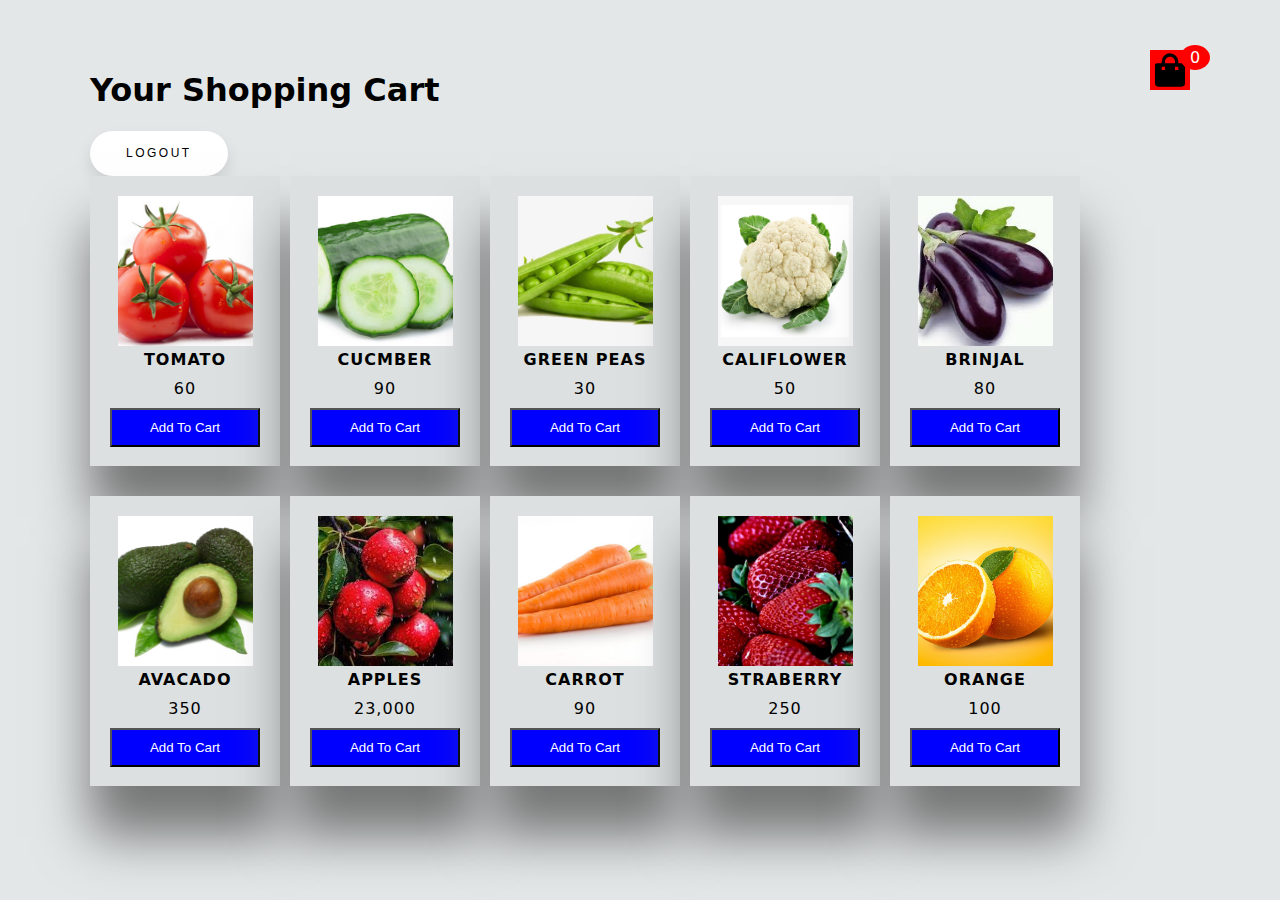
<file: cosmetics/cart.html>
<!DOCTYPE html>
<html lang="en">
<head>
    <meta charset="UTF-8">
    <meta http-equiv="X-UA-Compatible" content="IE=edge">
    <meta name="viewport" content="width=device-width, initial-scale=1.0">
    <title>FOOTCAP</title>
    <link rel="stylesheet" href="cart.css">
</head>
<body class="">
   
    <div class="container">
        
        <header>
          
          <h1>Your Shopping Cart</h1>
            <div class="shopping">
                <img src="./image/bxs-shopping-bag.svg" alt="">
                <span class="quantity">0</span>
                
            </div>
        </header>
        <button id="user" class="buy">logout</button>
        <div class="list">
          
        </div>
    </div>
    <div class="card">
        <h1>Card</h1>
        <ul class="listCard">
        </ul>
        <div class="checkOut">
            <div class="total"> 0</div>
            <div class="closeShopping">Close</div>
        </div>
        <button id="buy" class="buy">BUY</button>
    </div>

    <script src="app.js"></script>
</body>
</html>
</file>
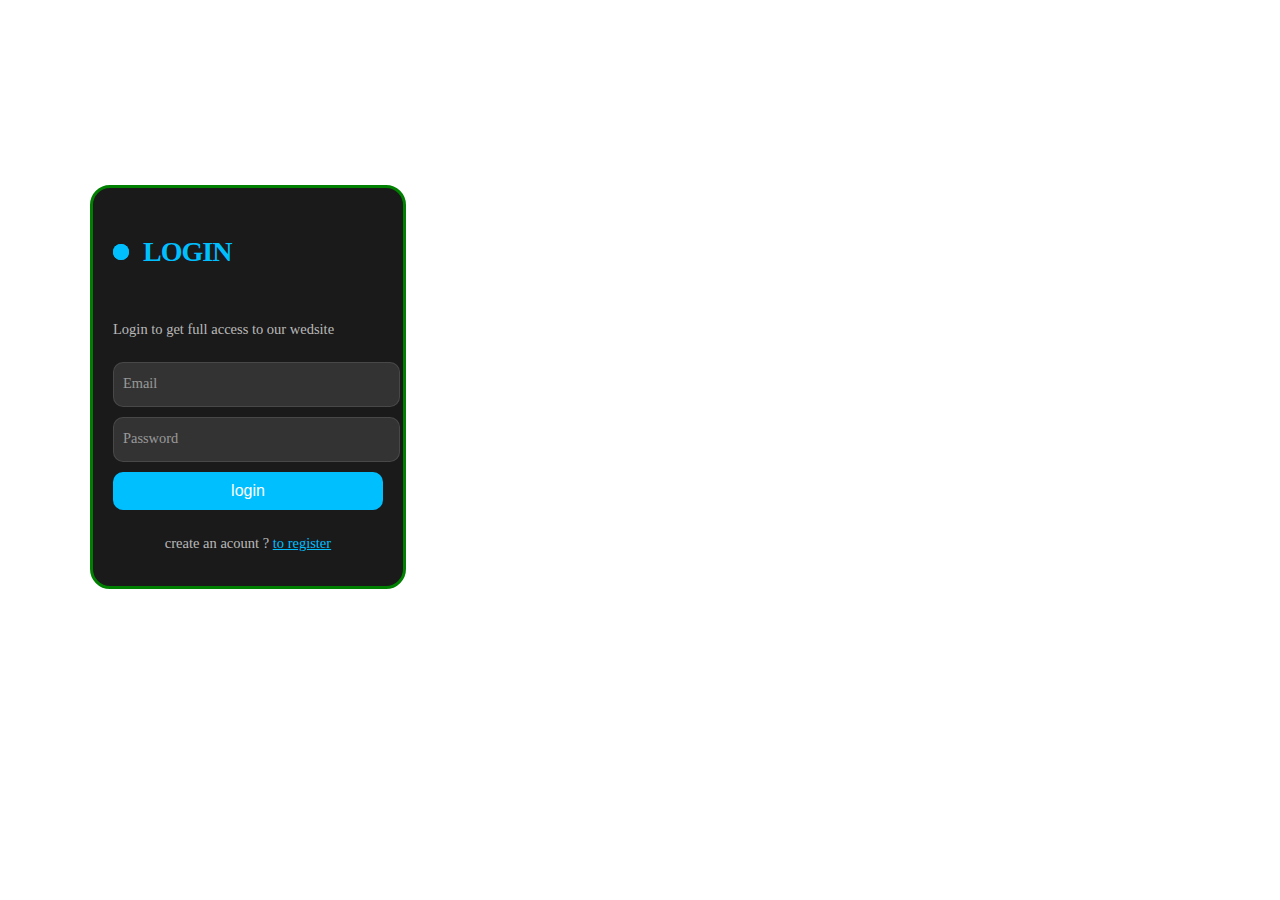
<file: cosmetics/login.html>
<!DOCTYPE html>
<html lang="en">
<head>
    <meta charset="UTF-8">
    <meta name="viewport" content="width=device-width, initial-scale=1.0">
    <title>Login to FootCap</title>
    <link rel="stylesheet" href="./login.css">
  
</head>
<body>
    <div>
        <form class="form" id="login-form">
            <p class="title">LOGIN </p>
            <p class="message">Login to get full access to our wedsite </p>
                    
            <label>
                <input class="input" type="email" id="email" placeholder="" required="">
                <span>Email</span>
            </label> 
                
            <label>
                <input class="input" type="password" id="password" placeholder="" required="">
                <span>Password</span>
            </label>
            
            <button class="submit">login</button>
            <p class="signin">create an acount ? <a href="./signUp.html">to register</a> </p>
        </form>
    </div>

      <script>

        let s=document.getElementById("sign")
        let bd=document.getElementById("bd")
         document.getElementById('login-form').addEventListener('submit', function(event) {
          event.preventDefault();
    
          const email = document.getElementById('email').value;
          const password = document.getElementById('password').value;
    
          const storedUserData = JSON.parse(localStorage.getItem('user'));
          // if (storedUserData && storedUserData.email === email && storedUserData.password === password) {
            if ( storedUserData.email === email && storedUserData.password === password) {
    
            alert('Login successful! Redirecting to Dashboard.'); 
            window.open('./cart.html')
    
           
          } else {
            // if (!storedUserData || storedUserData.email !== email) {
              if (storedUserData.email !== email) {
    
              alert('Email not found');
            } else {
              alert('Please enter correct password');
            }
          }
        });
      </script>

</body>
</html>
</file>
<file: cosmetics/cart.css>
body{
    background-color: #E3E7E8;
    font-family: system-ui;
}
.container{
    /* border: 2px solid; */
    width: 1100px;
    margin: auto;
    transition: 0.5s;
}
header{
    display: grid;
    grid-template-columns: 1fr 50px;
    margin-top: 50px;
}
header .shopping{
    position: relative;
    text-align: right;
}
header .shopping img{
    width: 40px;
    color: #fff;
    background-color:red;   
   
}
header .shopping img:hover{
    background-color:green; 
    cursor: pointer;
}
header .shopping span{
    background: red;
    border-radius: 50%;
    display: flex;
    justify-content: center;
    align-items: center;
    color: #fff;
    position: absolute;
    top: -5px;
    left: 80%;
    padding: 3px 10px;
}

.list{
    /* border: 2px solid red;  */
    /* display: flex;
    flex-wrap: wrap;
    column-gap: 20px;
    row-gap: 20px;
    margin-top: 50px; */

    /* ............ */
    display: grid;
    grid-template-columns: 150px 150px 150px 150px 150px ;
    column-gap: 50px;
    row-gap: 170px;
    grid-template-rows: 150px ;  
}

.list .item{
    /* border: 2px solid blue; */
    text-align: center;
    background-color: #DCE0E1;
    padding: 20px;
    box-shadow: 0 50px 50px #757676;
    letter-spacing: 1px;
    height: 250px;
    /* width:19%; */
    width: 100%;
}

.list .item img{
    width: 90%;
    height: 150px;
    object-fit: cover;
}
.list .item .title{
    font-weight: 600;
}
.list .item .price{
    margin: 10px;
}
.list .item button{
    color: #fff;
    width: 100%;
    padding: 10px;
    /* background-color: red; */
    background-color: blue;
}

.list .item button:hover{
    background-color: green;
    color:black;
    cursor: pointer;
}

.card{
    position: fixed;
    top:0;
    left: 100%;
    width: 500px;
    background-color: #453E3B;
    height: 150vh;
    transition: 0.5s;
}
.active .card{
    left: calc(100% - 500px);
}
.active .container{
   transform: translateX(-200px);
}
.card h1{
    color: #E8BC0E;
    font-weight: 100;
    margin: 0;
    padding: 0 20px;
    height: 80px;
    display: flex;
    align-items: center;
}
.card .checkOut{
    position: absolute;
    bottom: 0;
    width: 100%;
    display: grid;
    grid-template-columns: repeat(2, 1fr);

}
.card .checkOut div{
    background-color: #E8BC0E;
    width: 100%;
    height: 70px;
    display: flex;
    justify-content: center;
    align-items: center;
    font-weight: bold;
    cursor: pointer;
}
.card .checkOut div:nth-child(2){
    background-color: #1C1F25;
    color: #fff;
}
.listCard li{
    display: grid;
    grid-template-columns: 100px repeat(3, 1fr);
    color: #fff;
    row-gap: 10px;

}
.listCard li div{
    display: flex;
    justify-content: center;
    align-items: center;
}
.listCard li img{
    width: 90%;
}
.listCard li button{
    background-color: #fff5;
    border: none;
}
.listCard .count{
    margin: 0 10px;
}
.buy {
    padding: 1.3em 3em;
    font-size: 12px;
    text-transform: uppercase;
    letter-spacing: 2.5px;
    font-weight: 500;
    color: #000;
    background-color: #fff;
    border: none;
    border-radius: 45px;
    box-shadow: 0px 8px 15px rgba(0, 0, 0, 0.1);
    transition: all 0.3s ease 0s;
    cursor: pointer;
    outline: none;
    position: absolute;
    bottom: 10px;
    right: 200px;
  }
  
  .buy:hover {
    background-color: #23c483;
    box-shadow: 0px 15px 20px rgba(46, 229, 157, 0.4);
    color: #fff;
    transform: translateY(-7px);
  }
  
  .buy:active {
    transform: translateY(-1px);
  }

  .user{
    border: 2px solid ;
    background-color: #23c483;
    display: inline;

  }

  .user:hover{
    background-color:rgb(206, 114, 114);
    cursor: pointer;
  }

  #user{
    position: static;
  }
</file>
<file: cosmetics/login.css>
body{
    background-image: url("https://www.thespruceeats.com/thmb/6lfcov0DyrPVtE6zhX2law4RFA4=/1500x0/filters:no_upscale():max_bytes(150000):strip_icc()/freshvegetablesAlexRaths-4c1ea186a88e4fd7b95283eee614600c.jpg");
    background-repeat: no-repeat;
    background-size: cover;
}

div{
    position: absolute;
    top: 15%;
    left: 50%;
    /* height: 200px; */
}

.form {
    width: 100%;
    display: flex;
    flex-direction: column;
    gap: 10px;
    max-width: 350px;
    padding: 20px;
    border-radius: 20px;
    position: relative;
    background-color: #1a1a1a;
    color: #fff;
    border: 1px solid #333;
    border: 3px solid green ;
    right: 550px;
    top: 50px;
  }
  
  .title {
    font-size: 28px;
    font-weight: 600;
    letter-spacing: -1px;
    position: relative;
    display: flex;
    align-items: center;
    padding-left: 30px;
    color: #00bfff;
  }
  
  .title::before {
    width: 18px;
    height: 18px;
  }
  
  .title::after {
    width: 18px;
    height: 18px;
    animation: pulse 1s linear infinite;
  }
  
  .title::before,
  .title::after {
    position: absolute;
    content: "";
    height: 16px;
    width: 16px;
    border-radius: 50%;
    left: 0px;
    background-color: #00bfff;
  }
  
  .message, 
  .signin {
    font-size: 14.5px;
    color: rgba(255, 255, 255, 0.7);
  }
  
  .signin {
    text-align: center;
  }
  
  .signin a:hover {
    text-decoration: underline royalblue;
  }
  
  .signin a {
    color: #00bfff;
  }
  
  .flex {
    display: flex;
    width: 100%;
    gap: 6px;
  }
  
  .form label {
    position: relative;
  }
  
  .form label .input {
    background-color: #333;
    color: #fff;
    width: 100%;
    padding: 20px 05px 05px 10px;
    outline: 0;
    border: 1px solid rgba(105, 105, 105, 0.397);
    border-radius: 10px;
  }
  
  .form label .input + span {
    color: rgba(255, 255, 255, 0.5);
    position: absolute;
    left: 10px;
    top: 0px;
    font-size: 0.9em;
    cursor: text;
    transition: 0.3s ease;
  }
  
  .form label .input:placeholder-shown + span {
    top: 12.5px;
    font-size: 0.9em;
  }
  
  .form label .input:focus + span,
  .form label .input:valid + span {
    color: #00bfff;
    top: 0px;
    font-size: 0.7em;
    font-weight: 600;
  }
  
  .input {
    font-size: medium;
  }
  
  .submit {
    border: none;
    outline: none;
    padding: 10px;
    border-radius: 10px;
    color: #fff;
    font-size: 16px;
    transform: .3s ease;
    background-color: #00bfff;
  }
  
  .submit:hover {
    background-color: #00bfff96;
  }
  
  @keyframes pulse {
    from {
      transform: scale(0.9);
      opacity: 1;
    }
  
    to {
      transform: scale(1.8);
      opacity: 0;
    }
  }
</file>
